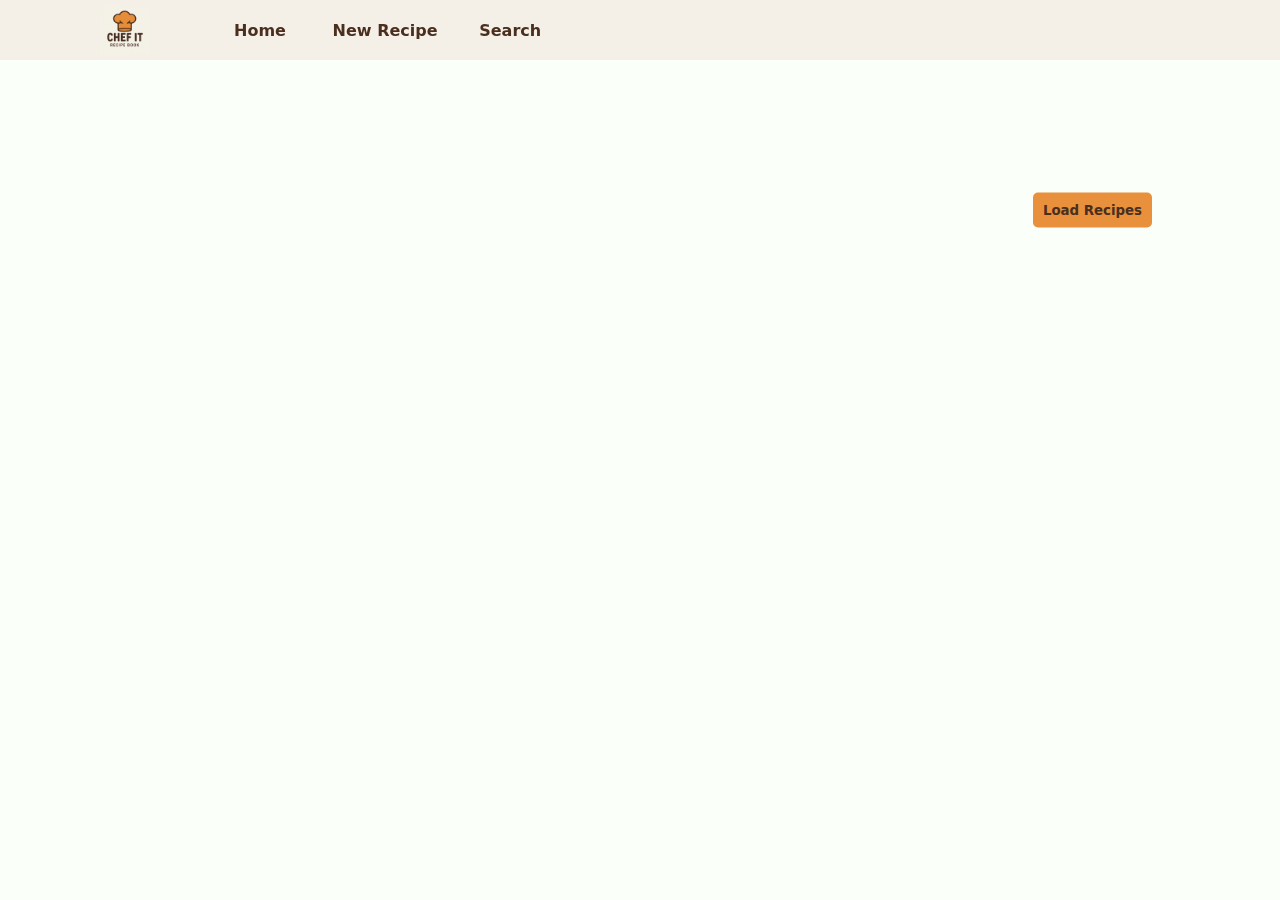
<file: index.html>
<!DOCTYPE html>
<html lang="en">

<head>
    <meta charset="utf-8">
    <meta http-equiv="X-UA-Compatible" content="IE=edge">
    <meta name="description" content="Ad Free Recipe Book App">
    <meta name="viewport" content="width=device-width, initial-scale=1">
    <title>Chef It</title>
    <link rel="stylesheet" href="css/main.css">
    <link rel="stylesheet" href="css/global-styles.css">
    <link rel="icon" type="image/png" href="./img/icon.png">
    <link href="https://fonts.googleapis.com/icon?family=Material+Icons" rel="stylesheet">
</head>

<body>
    <header>
        <img id="logo" src="./img/logo.png" alt="Image of a chef hat with the words 'Chef It Recipe Book'">
        <nav>
            <a href="./index.html">
                <div class="nav-div"><strong>Home</strong></div>
            </a>
            <a href="./pages/add.html">
                <div class="nav-div"><strong>New Recipe</strong></div>
            </a>
            <a href="./pages/search.html">
                <div class="nav-div"><strong>Search</strong></div>
            </a>
        </nav>
    </header>

    <div id="discover-container">
        <h2 id="discover-title"></h2>
        <button id="load-button" onclick="loadItems()"><strong>Load Recipes</strong></button>
    </div>

    <div id="recipe-grid">

    </div>

    <script src="js/main.js"></script>
</body>

</html>
</file>
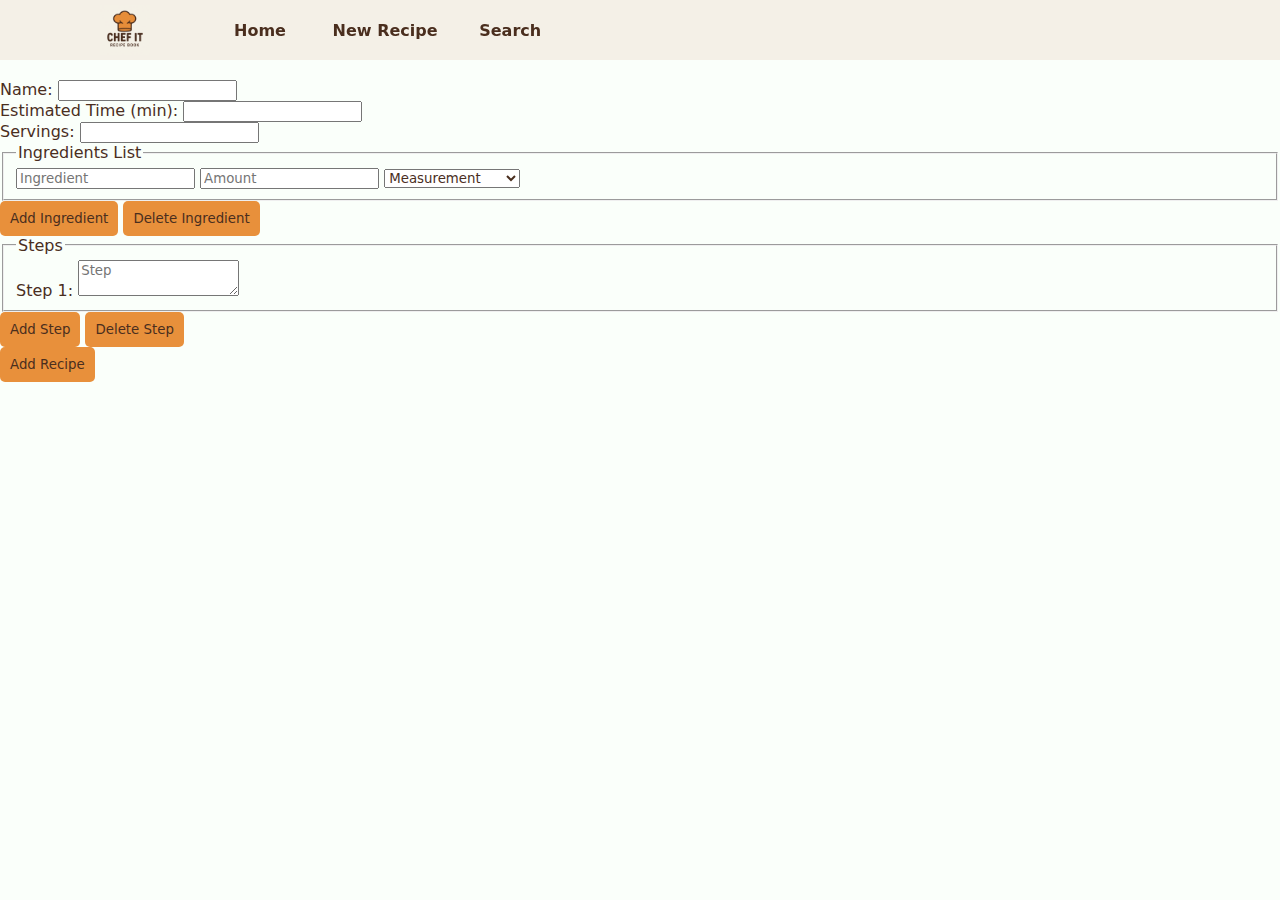
<file: pages/add.html>
<!DOCTYPE html>
<html lang="en">

<head>
    <meta charset="utf-8">
    <meta http-equiv="X-UA-Compatible" content="IE=edge">
    <meta name="description" content="Ad Free Recipe Book App">
    <meta name="viewport" content="width=device-width, initial-scale=1">
    <title>Chef It</title>
    <link rel="stylesheet" href="../css/add.css">
    <link rel="stylesheet" href="../css/global-styles.css">
    <link rel="icon" type="image/png" href="../img/icon.png">
</head>

<body>

    <header>
        <img id="logo" src="../img/logo.png" alt="Image of a chef hat with the words 'Chef It Recipe Book'">
        <nav>
            <a href="../index.html"><div class="nav-div"><strong>Home</strong></div></a>
            <a href="./add.html"><div class="nav-div"><strong>New Recipe</strong></div></a>
            <a href="./search.html"><div class="nav-div"><strong>Search</strong></div></a>
        </nav>
    </header>

    <div id="content-title-container">
        <h2 id="content-title"></h2>
    </div>
    <div id="form-area">

        <form onsubmit="addItem(event)">

            <div class="form-group" id="name-container">
                <label for="recipe-name">Name:</label>
                <input id="recipe-name" name="recipe-name" type="text" required>
            </div>

            <div class="form-group" id="time-container">
                <label for="time-estimate">Estimated Time (min):</label>
                <input id="time-estimate" name="time-estimate" type="number" min="1" max="999" step="any" required>
            </div>

            <div class="form-group" id="servings-container">
                <label for="recipe-servings">Servings:</label>
                <input name="recipe-servings" id="recipe-servings" min="1" max="999" step="any" type="number" required>
            </div>

            <div class="form-group" id="ingredients-container">
                <fieldset id="ingredients-list">
                    <legend>Ingredients List</legend>
                    <div class="ingredient">
                        <input name="ingredient-name" class="ingredient-name" placeholder="Ingredient" required aria-required>
                        
                        <input name="ingredient-amount" class="ingredient-amount" placeholder="Amount" type="number" min="0.125" max="999" step="any" required aria-required>
                        
                        
                        <select name="ingredient-measurement" class="ingredient-measurement" aria-label="Ingredient Measurement" required aria-required>
                            <option selected hidden disabled >Measurement</option>
                            <optgroup label="Volume">
                                <option value="Pinch">Pinch</option>
                                <option value="Tsp">Tsp</option>
                                <option value="Tbsp">Tbsp</option>
                                <option value="Fl Oz">Fl Oz</option>
                                <option value="Cup">Cups</option>
                                <option value="Pint (US)">Pint (US)</option>
                                <option value="Pint (UK)">Pint (UK)</option>
                                <option value="Quart">Quart</option>
                                <option value="Gal">Gal</option>
                                <option value="mL">mL</option>
                                <option value="L">L</option>
                            </optgroup>
                            <optgroup label="Weight">
                                <option value="Oz">Oz</option>
                                <option value="Lb">Lb</option>
                                <option value="g">g</option>
                                <option value="kg">kg</option>
                            </optgroup>
                            <option value="">No Measurement</option>
                        </select>
                        <br>
                    </div>
                    
                </fieldset>
                
                <div class="button-group" id="ingredient-button-group">
                    <button id="add-ingredient" type="button" onclick="addIngredient()">Add Ingredient</button>
                    <button id="delete-ingredient" type="button" onclick="deleteIngredient()">Delete Ingredient</button>
                </div>
            </div>

            <div class="form-group" id="steps-container">
                <fieldset id="steps-list">
                    <legend>Steps</legend>
                    
                    <div class="step form-group">
                        <label class="step-label" for="step-1">Step 1: </label>
                        <textarea class="step-text" id="step-1" name="step-1" placeholder="Step" required aria-required></textarea>
                    </div>
                    
                </fieldset>
                
                 <div class="button-group" id="step-button-group">
                     <button id="add-step" type="button" onclick="addStep()">Add Step</button>
                     <button id="delete-step" type="button" onclick="deleteStep()">Delete Step</button>
                </div>
            </div>
                
            <div class="form-group" id="add-button-container">
                <button id="add-button" type="submit">Add Recipe</button>
            </div>
        </form>
    </div>

    <script type="module">
        import { addItem, addIngredient, deleteIngredient, addStep, deleteStep, onLoad } from "../js/add.js";

        window.onLoad = onLoad;
        window.addItem = addItem;
        window.addIngredient = addIngredient;
        window.deleteIngredient = deleteIngredient;
        window.addStep = addStep;
        window.deleteStep = deleteStep;
    </script>
</body>

</html>
</file>
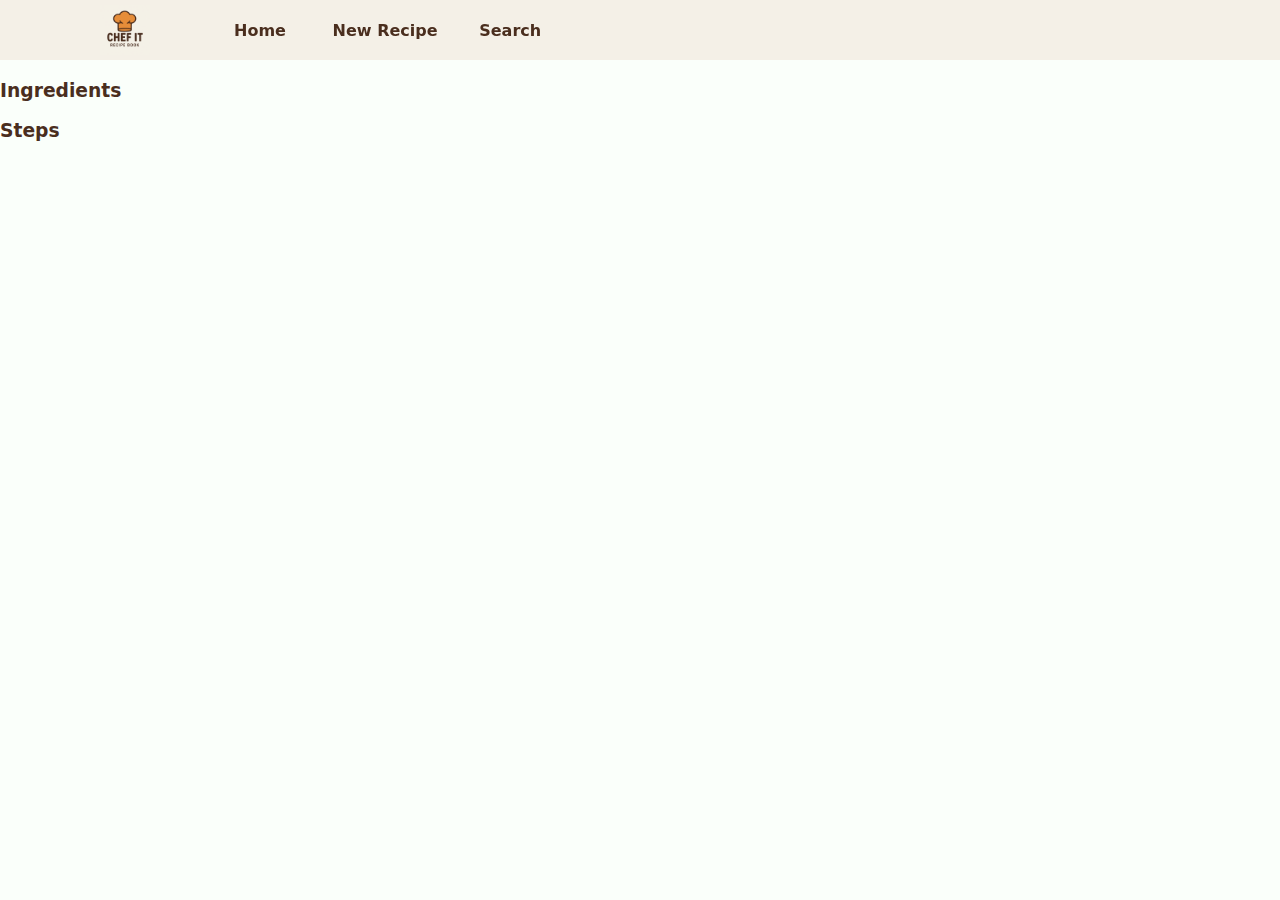
<file: pages/recipe.html>
<!DOCTYPE html>
<html lang="en">

<head>
    <meta charset="utf-8">
    <meta http-equiv="X-UA-Compatible" content="IE=edge">
    <meta name="description" content="Ad Free Recipe Book App">
    <meta name="viewport" content="width=device-width, initial-scale=1">
    <title>Chef It</title>
    <link rel="stylesheet" href="../css/recipe.css">
    <link rel="stylesheet" href="../css/global-styles.css">
    <link rel="icon" type="image/png" href="../img/icon.png">
</head>

<body onload="loadRecipe()">
    <header>
        <img id="logo" src="../img/logo.png" alt="Image of a chef hat with the words 'Chef It Recipe Book'">
        <nav>
            <a href="../index.html"><div class="nav-div"><strong>Home</strong></div></a>
            <a href="./add.html"><div class="nav-div"><strong>New Recipe</strong></div></a>
            <a href="./search.html"><div class="nav-div"><strong>Search</strong></div></a>
        </nav>
    </header>

    <h2 id="recipe-name"></h2>
    <p id="recipe-time"></p>
    <p id="recipe-servings"></p>

    <h3>Ingredients</h3>
    <ul id="ingredients-list">

    </ul>

    <h3>Steps</h3>
    <ul id="steps-list">

    </ul>


    <script src="../js/recipe.js"></script>
</body>

</html>
</file>
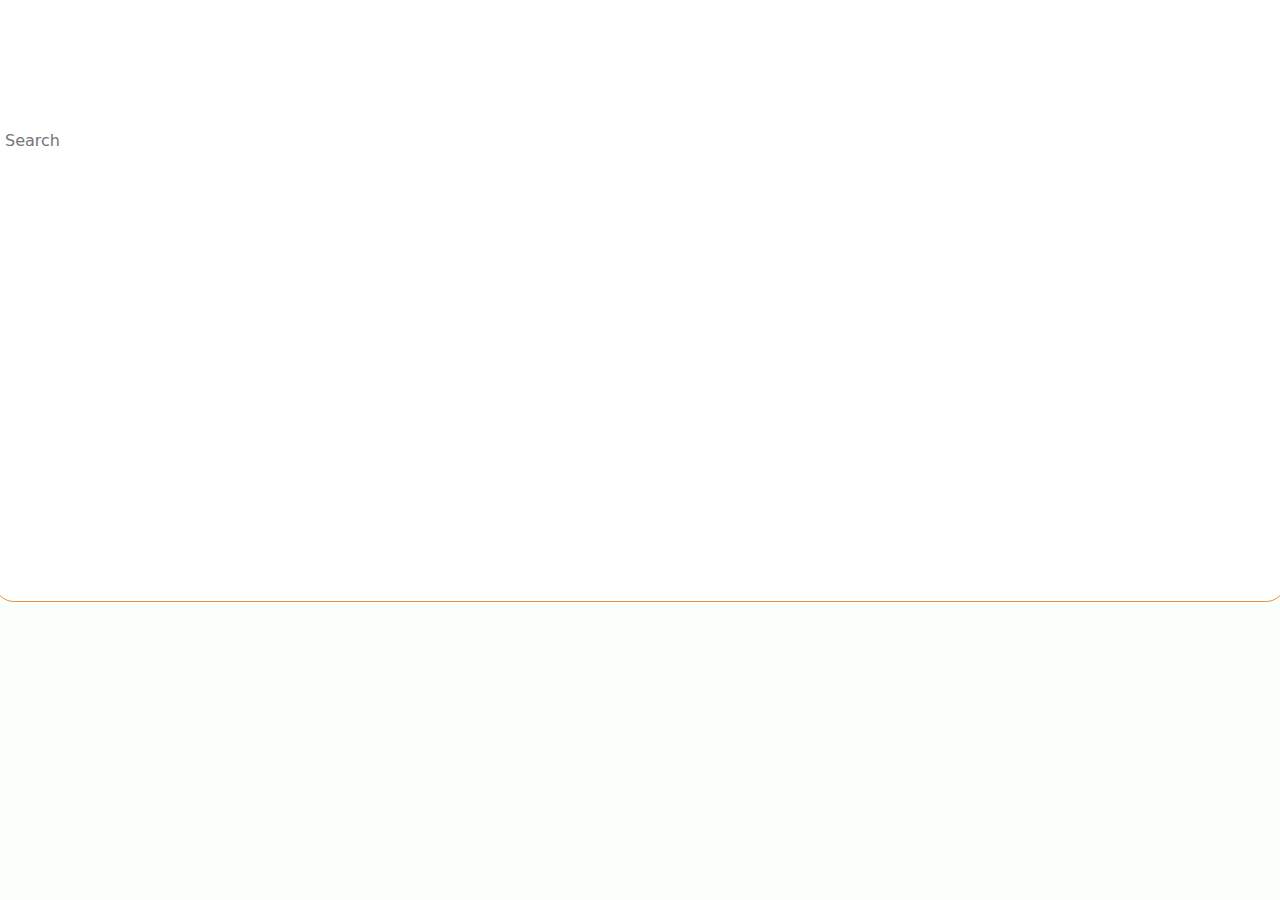
<file: pages/search.html>
<!DOCTYPE html>
<html lang="en">

<head>
    <meta charset="utf-8">
    <meta http-equiv="X-UA-Compatible" content="IE=edge">
    <meta name="description" content="Ad Free Recipe Book App">
    <meta name="viewport" content="width=device-width, initial-scale=1">
    <title>Chef It</title>
    <link rel="stylesheet" href="../css/search.css">
    <link rel="stylesheet" href="../css/global-header.css">
    <link rel="icon" type="image/png" href="../img/icon.png">
</head>

<body>
    <header>
        <img id="logo" src="../img/logo.png" alt="Image of a chef hat with the words 'Chef It Recipe Book'">
        <nav>
            <a href="../index.html"><div class="nav-div"><strong>Home</strong></div></a>
            <a href="./add.html"><div class="nav-div"><strong>New Recipe</strong></div></a>
            <a href="./search.html"><div class="nav-div"><strong>Search</strong></div></a>
        </nav>
    </header>
    <h1>SEARCH PAGE</h1>

    <form onsubmit="handleSubmit(event)">
        <input aria-label="search bar" placeholder="Search" name="search-bar" id="search-bar">
        <button type="submit">Enter</button>
    </form>

    <div id="search-results">

    </div>

    <script src="../js/search.js"></script>
</body>
</file>
<file: css/main.css>
html {
    font-size: medium;
}

#discover-container {
    margin: 100px 40px 40px 40px;
    
    position: relative;
    display: flex;
    justify-self: center;
    width: 80%;
    height: 100px;
    text-wrap: unset;
}

#load-button {
    position: absolute;
    align-self: center;
    right: 0px;
    top: 50%;
    transform: translate(0%, -50%);
}

#discover-title {
    position: absolute;
    margin: 0px;
    top: 50%;
    left: 50%;
    transform: translate(-50%, -50%);
    font-size: 2rem;
}

#recipe-grid {
    justify-self: center;
    width: 80%;
    display: grid;
    grid-template-columns: 1fr 1fr 1fr 1fr;
    gap: 2.5%;
}

.recipe-div {
    position: relative;
    height: 200px;
    background-color: rgba(244, 240, 231);
    box-shadow: 5px 5px 10px rgba(100, 100, 100, 0.3);
    border-radius: 15px;
    transition: transform .1s;
}

.recipe-div:hover {
    box-shadow:  5px 5px 10px rgba(232, 144, 59);
    transform: scale(1.1);
}

.recipe-div * {
    margin: 1em;
}

.recipe-name {
    position: absolute;
    top: 0px;
    left: 0px;
    width: 70%;
    max-height: 4em;
    line-height: 1.5em;
    overflow: hidden;
    font-size: 1.25rem;
    text-decoration:none;
    color: inherit;
}

.recipe-name::after {
    content: '';
    position: absolute;
    top: 2.5em;
    left: 0;
    width: 100%;
    height: 1.5em; /* Adjust this value to control the fade area height */
    background: linear-gradient(to bottom, rgba(244, 240, 231, 0), rgba(244, 240, 231, 1)); /* Fades from transparent to white (or your background color) */
    pointer-events: none; /* Allows interaction with text underneath */
}

.delete-button {
    position:absolute;
    top: 0px;
    right: 0px;
}

.recipe-time {
    position: absolute;
    top: 50%;
    transform: translate(0%, -50%);
}
</file>
<file: css/global-styles.css>
/*/////////////////////////*/

/* TEXT STYLE */
* {
    font-family: system-ui, "Segoe UI", Roboto, Helvetica, Arial, sans-serif, "Apple Color Emoji", "Segoe UI Emoji", "Segoe UI Symbol";
    color: rgba(74, 46, 30);
}

/* BODY AND NAV BAR STYLES */
body {
    margin: 0px;
    padding: 0px;
    background-color: rgba(250, 255, 250);
}

header {
    display: flex;
    width: 100%;
    height: 60px;
    padding-bottom: 0px;
    margin: 0px;
    margin-bottom: 20px;
    background-color: rgba(244, 240, 231);
    justify-content: left;
}

nav {
    position: fixed;
    height: 60px;
    width: 500px;
    padding:0;
    white-space:nowrap;
    overflow:auto;
    scrollbar-width: none;
    margin:auto;
    left: 200px;
}

nav a {
    display: inline-block;
    text-decoration: none;
    width: 120px;
    height: 100%;
    color:rgba(74, 46, 30);
    height: 100%;
}

.nav-div {
    height: 100%;
    width: 120px;
    align-content: center;
    text-align:center;
}

.nav-div:hover {
    background-color: rgb(232, 144, 59);
}

#logo {
    position: fixed;
    width:50px;
    top: 5px;
    left: 100px;
}



/* BUTTON STYLES */
button {
    background-color: rgb(232, 144, 59);
    color: inherit;
    border: none;
    border-radius: 5px;
    padding: 10px;
    width: auto;
    cursor: pointer;
}
</file>
<file: css/add.css>

</file>
<file: css/recipe.css>
#recipe-name-container {
    margin: 100px 40px 10px 40px;
    
    position: relative;
    display: flex;
    justify-self: center;
    text-align: center;
    width: 80%;
    height: 100px;
    text-wrap: unset;
}

#recipe-name {
    position: absolute;
    margin: 0px;
    top: 50%;
    left: 50%;
    transform: translate(-50%, -50%);
    font-size: 2rem;
}

#info-container,
#ingredients-list-container,
#steps-list-container {
    width: 30%;
    justify-self: center;

}

#info-container {
    margin:0;
}

#ingredients-list-container,
#steps-list-container {
    margin-top: 75px;
}

#ingredients-title,
#steps-title {
    margin-bottom: 0;
}

#ingredients-list,
#steps-list {
    padding-left: 10%;
    font-family: inherit;
    line-height: 1.5em;
}

li {
    padding: 5px 0 0 5px;
}
</file>
<file: css/search.css>
#search-container {
    position: relative;
    justify-self: center;
    justify-content: center;
    width: 40%;
    height: 200px;
    margin: 100px 40px 40px 40px;
}

#search-title {
    margin: 0px;
    font-size: 2rem;
    line-height: 2.5rem;
    text-align: center;
}

#search-form {
    position: relative;
    justify-self: center;
    width: 80%;
    height: 8%;
    top: 40px;
    transform: translate(0, -50%);
    gap: 0;
}

#search-bar {
    position: absolute;
    left: 50%;
    transform: translate(-50%, -50%);
    width: 100%;
    height: 100%;
    padding: 10px 0px 10px 10px;
    border: 1px solid rgb(232, 144, 59);
    border-radius: 20px;
    margin-right: 0;
    font-size: 1rem;
    line-height: 1.5em;
    text-align: left;
}

#search-bar:focus {
    outline: none;
}

#search-button {
    position: absolute;
    right: 0;
    transform: translate(0, -50%);
    border-radius: 20px;
    padding-left: 15px;
    padding-right: 15px;
    margin-right: -10px;
}

#search-results {
    justify-self: center;
    width: 80%;
    display: grid;
    grid-template-columns: 1fr 1fr 1fr 1fr;
    gap: 2.5%;
}

.recipe-div {
    position: relative;
    height: 200px;
    background-color: rgba(244, 240, 231);
    box-shadow: 5px 5px 10px rgba(100, 100, 100, 0.3);
    border-radius: 15px;
    transition: transform .1s;
}

.recipe-div:hover {
    box-shadow: 5px 5px 10px rgba(232, 144, 59);
    transform: scale(1.1);
}

.recipe-div * {
    margin: 8%;
}

.recipe-name {
    position: absolute;
    top: 0px;
    left: 0px;
    width: 70%;
    max-height: 4em;
    line-height: 1.5em;
    overflow: hidden;
    font-size: 1.25rem;
    text-decoration: none;
    color: inherit;
}

.recipe-name::after {
    content: '';
    position: absolute;
    top: 2.5em;
    left: 0;
    width: 100%;
    height: 1.5em;
    background: linear-gradient(to bottom, rgba(244, 240, 231, 0), rgba(244, 240, 231, 1));
    pointer-events: none;
}

.delete-button {
    position: absolute;
    top: 0px;
    right: 0px;
    color: rgb(232, 144, 59);
    cursor: pointer;
}

.recipe-time {
    position: absolute;
    top: 50%;
    transform: translate(0%, -50%);
}
</file>
<file: css/global-header.css>
/*/////////////////////////*/

/* TEXT STYLE */
* {
    font-family: system-ui, "Segoe UI", Roboto, Helvetica, Arial, sans-serif, "Apple Color Emoji", "Segoe UI Emoji", "Segoe UI Symbol";
    color: rgba(74, 46, 30);
}

/* BODY AND NAV BAR STYLES */
body {
    margin: 0px;
    padding: 0px;
    background-color: rgba(250, 255, 250);
}

header {
    display: flex;
    width: 100%;
    height: 60px;
    padding-bottom: 0px;
    margin: 0px;
    margin-bottom: 20px;
    background-color: rgba(244, 240, 231);
    justify-content: left;
}

nav {
    position: fixed;
    height: 60px;
    width: 500px;
    padding:0;
    white-space:nowrap;
    overflow:auto;
    scrollbar-width: none;
    margin:auto;
    left: 200px;
}

nav a {
    display: inline-block;
    text-decoration: none;
    width: 120px;
    height: 100%;
    color:rgba(74, 46, 30);
    height: 100%;
}

.nav-div {
    height: 100%;
    width: 120px;
    align-content: center;
    text-align:center;
}

.nav-div:hover {
    background-color: rgb(232, 144, 59);
}

#logo {
    position: fixed;
    width:50px;
    top: 5px;
    left: 100px;
}



/* BUTTON STYLES */
button {
    background-color: rgb(232, 144, 59);
    color: inherit;
    border: none;
    border-radius: 5px;
    padding: 10px;
    width: auto;
    cursor: pointer;
}
</file>
